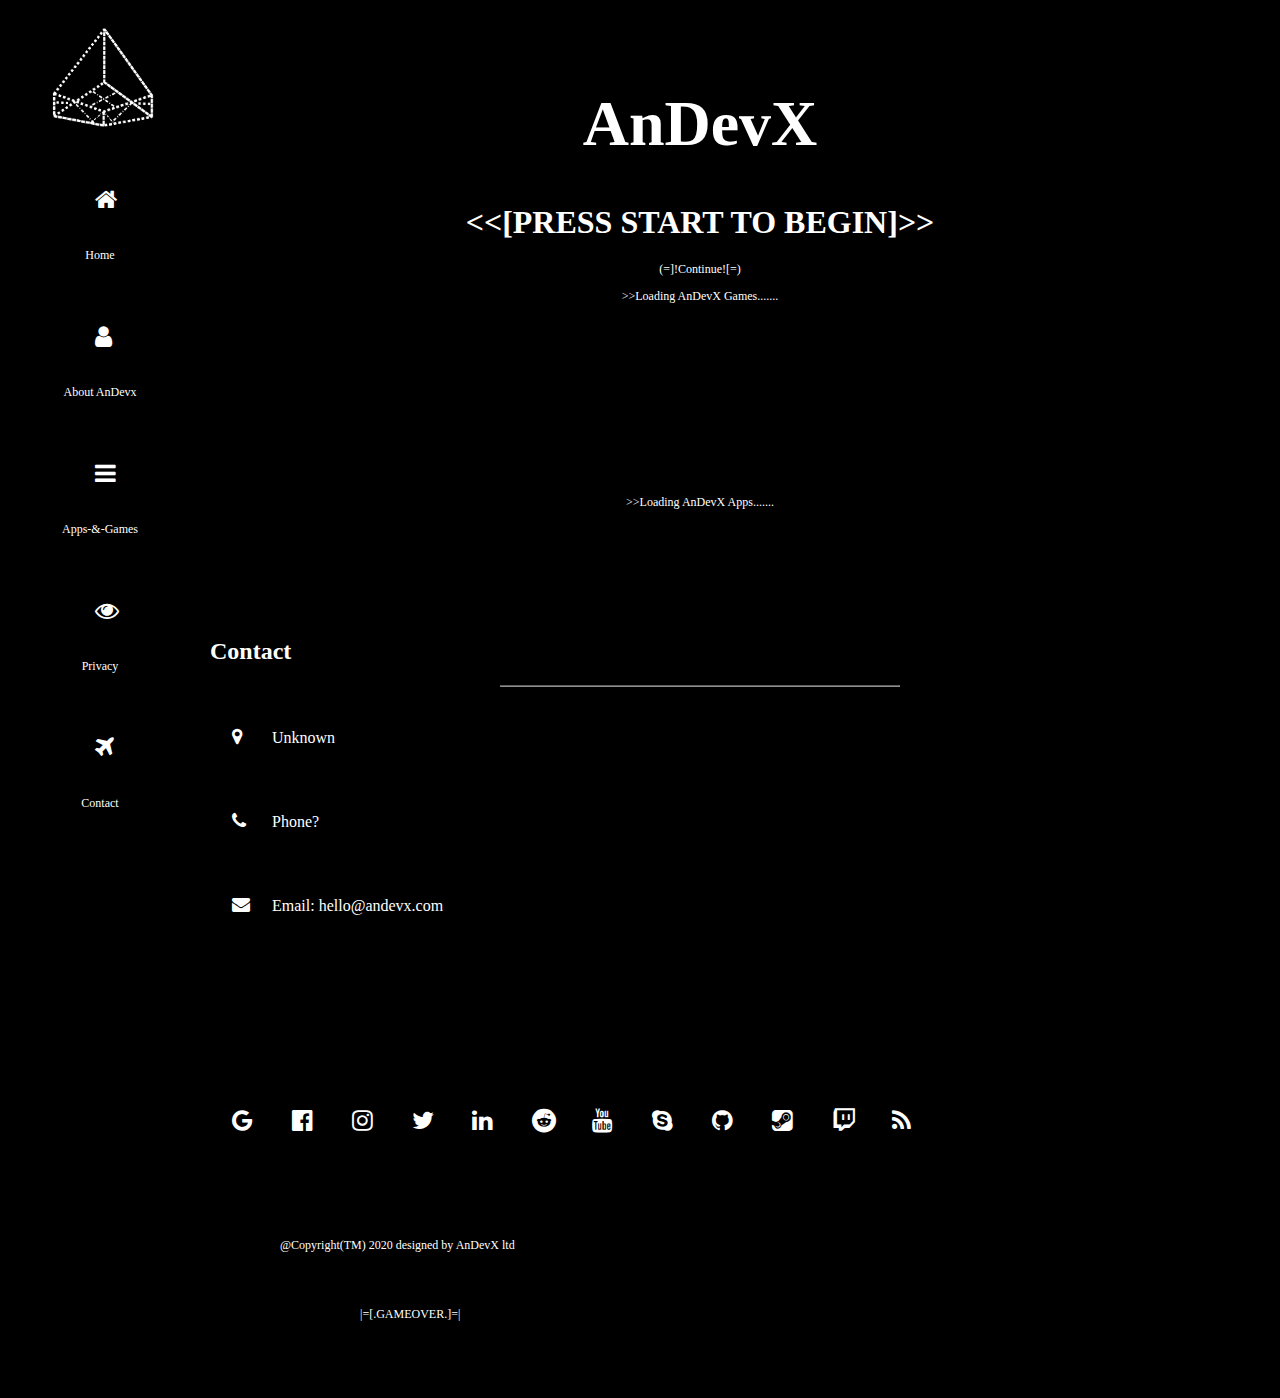
<file: index.html>
<!-- HTML file by AnDevX LTD for GitHub webpage, made on 25/03/2020
    covid-19
    version 0.0.2-->
    <!--TODO BW AND WB views-->
    <html>
        <head>
            <meta charset="ISO-8859-1">
            <meta name="viewport" content="width=device-width, initial-scale=1">
            <link href="css/style.css" rel="stylesheet" type="text/css" />
            <link rel="stylesheet" href="https://cdnjs.cloudflare.com/ajax/libs/font-awesome/4.7.0/css/font-awesome.min.css">
            <title>A/\/CIe\/X Website</title>
        </head>

        <body class="w3-black">

        <!-- Icon Bar (Sidebar - hidden on small screens) -->
        <nav class="w3-sidebar w3-bar-block w3-small w3-hide-small w3-center">

            <!-- Avatar image in top left corner -->
            <img src="AnDevXLogo.png" style="width:75%">
            <a href="#" class="w3-bar-item w3-button w3-padding-large w3-black">
            <i class="fa fa-home w3-xlarge"></i>
            <p>Home</p>
            </a>
            <a href=#about class="w3-bar-item w3-button w3-padding-large w3-hover-black">
            <i class="fa fa-user w3-xlarge"></i>
            <p>About AnDevx</p>
            </a>
            <a href="#games" class="w3-bar-item w3-button w3-padding-large w3-hover-black">
            <i class="fa fa-bars w3-xlarge"></i>
            <p>Apps-&-Games</p>
            </a>
            <a href="privacy_policy.html" class="w3-bar-item w3-button w3-padding-large w3-hover-black">
            <i class="fa fa-eye w3-xlarge"></i>
            <p>Privacy</p>
            </a>
            </a>
            <a href="#contact" class="w3-bar-item w3-button w3-padding-large w3-hover-black">
            <i class="fa fa-plane w3-xlarge"></i>
            <p>Contact</p>
            </a>
        </nav>

        <!-- Navbar on small screens (Hidden on medium and large screens) -->
        <div class="w3-top w3-hide-large w3-hide-medium" id="myNavbar">
            <div class="w3-bar w3-black w3-opacity w3-hover-opacity-off w3-center w3-small">
            <a href="#" class="w3-bar-item w3-button" style="width:25% !important">Home</a>
            <a href="#about" class="w3-bar-item w3-button" style="width:25% !important">About</a>
            <a href="#games&apps" class="w3-bar-item w3-button" style="width:25% !important">Apps&Games</a>
            <a href="privacy_policy.html" class="w3-bar-item w3-button" style="width:25% !important">Privacy</a>
            </div>
        </div>

        <!-- Index section  _______________________________________________________________ -->
    <div class="w3-padding-large" id="main">
        <!-- Header/Home -->
            <header class="w3-container w3-padding-32 w3-center w3-black" id="home">
                  <h1 class="w3-jumbo"><span class="w3-hide-small">AnDevX</span></h1>
                  
                  <h1 style="font-size: 15x"><<[PRESS START TO BEGIN]>></h1>
    


                  <p style="font-size: 12px"> (=]!Continue![=) </p>
    

                  <p style="font-size: 12px"> >>Loading AnDevX Games....... </p>

                  <iframe frameborder="0" src="https://itch.io/embed/622238?linkback=true&amp;dark=true" width="552" height="167"><a href="https://andevx.itch.io/reflex">RefleX by AnDevX</a></iframe>
           
                  <p style="font-size: 12px"> >>Loading AnDevX Apps....... </p>

                </header>


        <!-- Contact Section __________________________________________________________________-->
        <div class="w3-padding-64 w3-content w3-text-grey" id="contact">
                <h2 class="w3-text-light-grey">Contact</h2>
                <hr style="width:400px" class="w3-opacity">
            
                <div class="w3-section">
                <p><i class="fa fa-map-marker fa-fw w3-text-white w3-large w3-margin-right"></i> Unknown</p>
                <p><i class="fa fa-phone fa-fw w3-text-white w3-large w3-margin-right"></i> Phone? </p>
                <p><i class="fa fa-envelope fa-fw w3-text-white w3-large w3-margin-right"> </i> Email: hello@andevx.com</p>
                </div>
        </div>

        <!-- Privacy policy for gaming (moved to side bar)-->


        <div class="EndContent">    
        <footer class="w3-content w3-padding-64 w3-text-grey w3-xlarge">
            
            <i class="fa fa-google w3-hover-opacity"></i>
            <i class="fa fa-facebook-official w3-hover-opacity"></i>
            <a href = "https://www.instagram.com/andevx/" class="fa fa-instagram w3-hover-opacity"></a>
            <a href = "https://twitter.com/AnDevX" class="fa fa-twitter w3-hover-opacity"></a>
            <a href = "" class="fa fa-linkedin w3-hover-opacity"></a>
            <i class="fab fa-discord"></i>
            <i href = "https://andevx.itch.io" class="fab fa-itch-io w3-hover-opacity"></i>
            <a href = "https://www.reddit.com/user/AnDevX" class="fa fa-reddit w3-hover-opacity"></a>
            <a href = "https://www.youtube.com/channel/UChSa8l6QLYj4JYNqb2xnGhg" class = "fa fa-youtube w3-hover-opacity"></a>
            <i class ="fa fa-skype w3-hover-opacity"></i>
            <a href = "https://github.com/AnDevX" class = "fa fa-github w3-hover-opacity"></a>
            <a href = "" class = "fa fa-steam-square"></a>
            <a href = "" class="fa fa-twitch"></a>
            <a class="fa fa-rss w3-hover-opacity"></a>
            


            <br></br>
            <br></br>

            <p class = "w3-small w3-content" style="padding-left: 70px"> @Copyright(TM) 2020 designed by AnDevX ltd</p> 
                        
            <br></br>
            <p class = "w3-small w3-content" style="padding-left: 150px"> |=[.GAMEOVER.]=|</p> 

        </footer> 

    </div>

    </body>
</html>
</file>
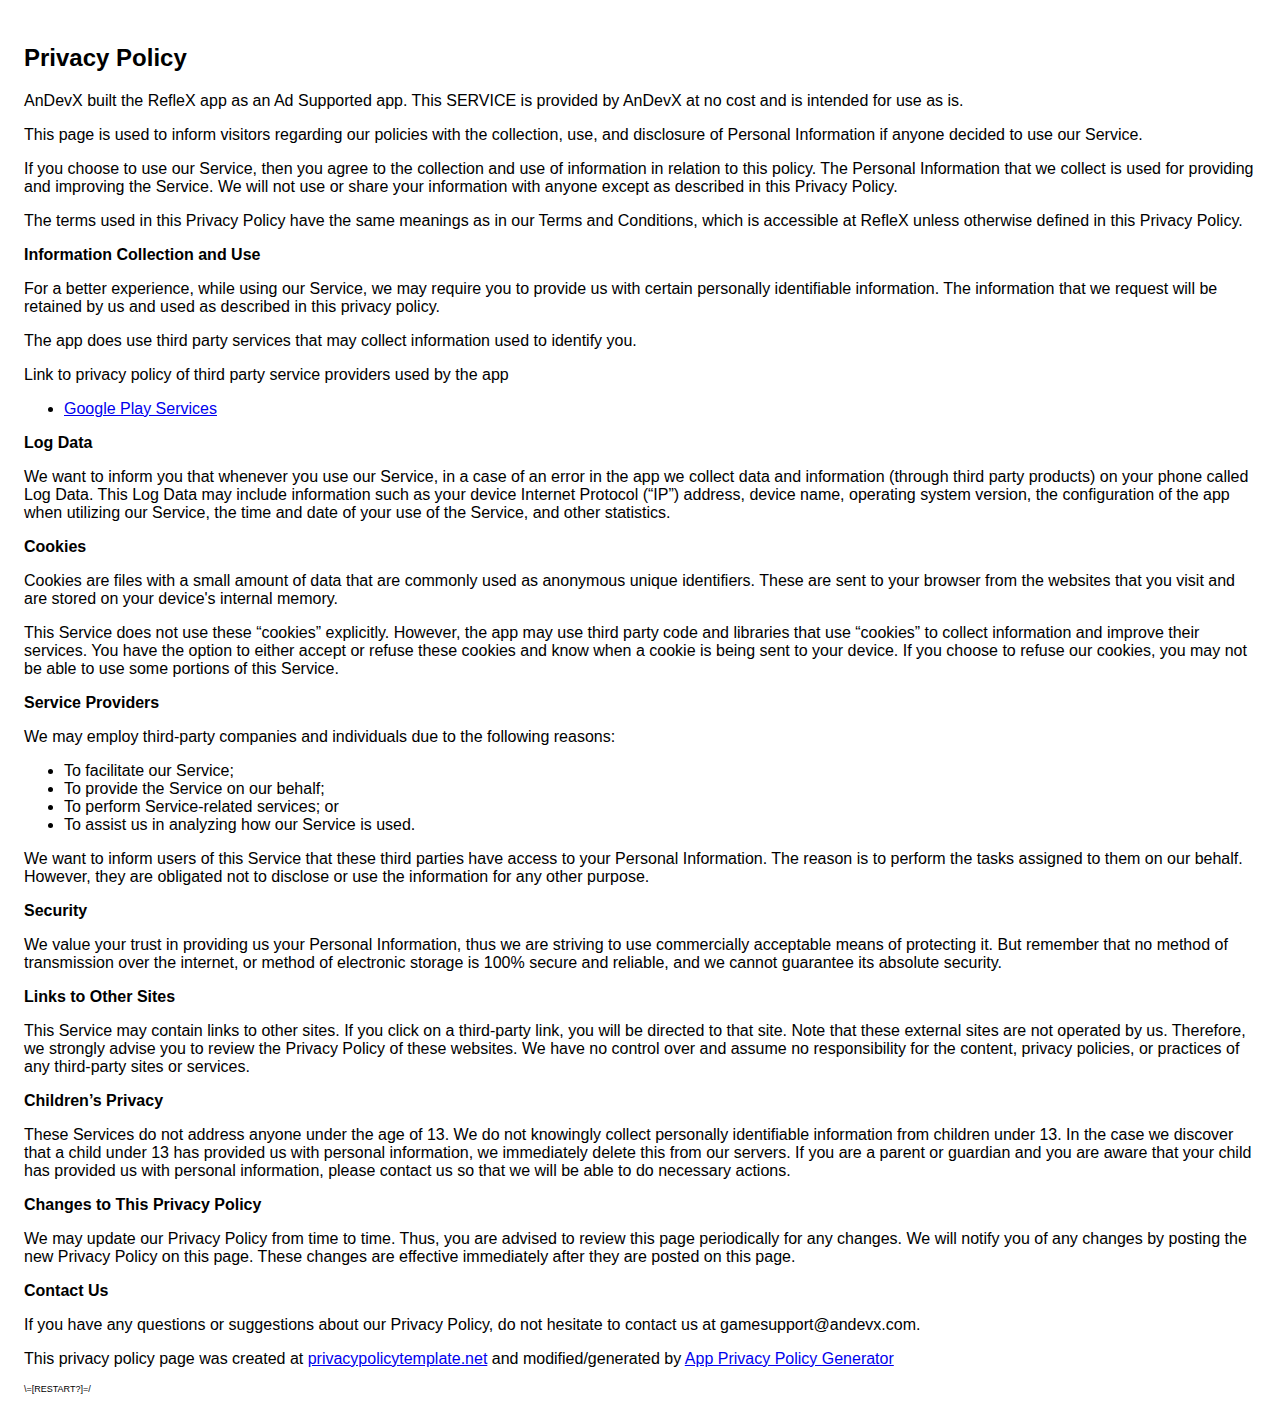
<file: privacy_policy.html>
<!DOCTYPE html>
    <html>
    <head>
      <meta charset='utf-8'>
      <meta name='viewport' content='width=device-width'>
      <title>Privacy Policy</title>
      <style> body { font-family: 'Electronic Highway Sign', Helvetica, Arial, sans-serif; padding:1em; } </style>
    </head>
    <body>
    <h2>Privacy Policy</h2> <p>
                    AnDevX built the RefleX app as
                    an Ad Supported app. This SERVICE is provided by
                    AnDevX at no cost and is intended for
                    use as is.
                  </p> <p>
                    This page is used to inform visitors regarding
                    our policies with the collection, use, and
                    disclosure of Personal Information if anyone decided to use
                    our Service.
                  </p> <p>
                    If you choose to use our Service, then you agree
                    to the collection and use of information in relation to this
                    policy. The Personal Information that we collect is
                    used for providing and improving the Service.
                    We will not use or share your
                    information with anyone except as described in this Privacy
                    Policy.
                  </p> <p>
                    The terms used in this Privacy Policy have the same meanings
                    as in our Terms and Conditions, which is accessible at
                    RefleX unless otherwise defined in this Privacy
                    Policy.
                  </p> <p><strong>Information Collection and Use</strong></p> <p>
                    For a better experience, while using our Service,
                    we may require you to provide us with certain
                    personally identifiable information. The
                    information that we request will be
                    retained by us and used as described in this privacy policy.
                  </p> <p>
                    The app does use third party services that may collect
                    information used to identify you.
                  </p> <div><p>
                      Link to privacy policy of third party service providers
                      used by the app
                    </p> <ul><li><a href="https://www.google.com/policies/privacy/" target="_blank">Google Play Services</a></li><!----><!----><!----><!----><!----><!----><!----><!----><!----><!----><!----><!----><!----><!----></ul></div> <p><strong>Log Data</strong></p> <p>
                    We want to inform you that whenever
                    you use our Service, in a case of an error in the
                    app we collect data and information (through third
                    party products) on your phone called Log Data. This Log Data
                    may include information such as your device Internet
                    Protocol (“IP”) address, device name, operating system
                    version, the configuration of the app when utilizing
                    our Service, the time and date of your use of the
                    Service, and other statistics.
                  </p> <p><strong>Cookies</strong></p> <p>
                    Cookies are files with a small amount of data that are
                    commonly used as anonymous unique identifiers. These are
                    sent to your browser from the websites that you visit and
                    are stored on your device's internal memory.
                  </p> <p>
                    This Service does not use these “cookies” explicitly.
                    However, the app may use third party code and libraries that
                    use “cookies” to collect information and improve their
                    services. You have the option to either accept or refuse
                    these cookies and know when a cookie is being sent to your
                    device. If you choose to refuse our cookies, you may not be
                    able to use some portions of this Service.
                  </p> <p><strong>Service Providers</strong></p> <p>
                    We may employ third-party companies
                    and individuals due to the following reasons:
                  </p> <ul><li>To facilitate our Service;</li> <li>To provide the Service on our behalf;</li> <li>To perform Service-related services; or</li> <li>To assist us in analyzing how our Service is used.</li></ul> <p>
                    We want to inform users of this
                    Service that these third parties have access to your
                    Personal Information. The reason is to perform the tasks
                    assigned to them on our behalf. However, they are obligated
                    not to disclose or use the information for any other
                    purpose.
                  </p> <p><strong>Security</strong></p> <p>
                    We value your trust in providing us
                    your Personal Information, thus we are striving to use
                    commercially acceptable means of protecting it. But remember
                    that no method of transmission over the internet, or method
                    of electronic storage is 100% secure and reliable, and
                    we cannot guarantee its absolute security.
                  </p> <p><strong>Links to Other Sites</strong></p> <p>
                    This Service may contain links to other sites. If you click
                    on a third-party link, you will be directed to that site.
                    Note that these external sites are not operated by
                    us. Therefore, we strongly advise you to
                    review the Privacy Policy of these websites.
                    We have no control over and assume no
                    responsibility for the content, privacy policies, or
                    practices of any third-party sites or services.
                  </p> <p><strong>Children’s Privacy</strong></p> <p>
                    These Services do not address anyone under the age of 13.
                    We do not knowingly collect personally
                    identifiable information from children under 13. In the case
                    we discover that a child under 13 has provided
                    us with personal information,
                    we immediately delete this from our servers. If you
                    are a parent or guardian and you are aware that your child
                    has provided us with personal information, please contact
                    us so that we will be able to do
                    necessary actions.
                  </p> <p><strong>Changes to This Privacy Policy</strong></p> <p>
                    We may update our Privacy Policy from
                    time to time. Thus, you are advised to review this page
                    periodically for any changes. We will
                    notify you of any changes by posting the new Privacy Policy
                    on this page. These changes are effective immediately after
                    they are posted on this page.
                  </p> <p><strong>Contact Us</strong></p> <p>
                    If you have any questions or suggestions about
                    our Privacy Policy, do not hesitate to contact
                    us at gamesupport@andevx.com.
                  </p> <p>
                    This privacy policy page was created at
                    <a href="https://privacypolicytemplate.net" target="_blank">privacypolicytemplate.net</a>
                    and modified/generated by
                    <a href="https://app-privacy-policy-generator.firebaseapp.com/" target="_blank">App Privacy Policy Generator</a></p>
   

                    <p style="font-size: 9px"> \=[RESTART?]=/ </p>

      </body>
</html>
</file>
<file: css/style.css>
html{box-sizing:border-box}*,*:before,*:after{box-sizing:inherit;} /* sizing for mobile device*/
html{-ms-text-size-adjust:100%;-webkit-text-size-adjust:100%}
body{margin:0}

body {font-family: Georgia, 'Times New Roman', Times, serif;}
/*Palatino Linotype", "Book Antiqua", Palatino, serif*/
@font-face
{
font-family: Electronic Highwat Sign;
src: url('Electronic Highway Sign.ttf');
}

.w3-row-padding img {margin-bottom: 12px}
/* Set the width of the sidebar to 120px */
.w3-sidebar {width: 120px;background: #222;}
/* Add a left margin to the "page content" that matches the width of the sidebar (120px) */
#main {margin-left: 120px}
/* Remove margins from "page content" on small screens */
@media only screen and (max-width: 600px) {#main {margin-left: 0}}

/*Imported from wcs*/
.w3-black,.w3-hover-black:hover{color:#fff!important;background-color:#000!important}
.w3-image{max-width:100%;height:auto}img{vertical-align:middle}a{color:inherit}
.w3-table,.w3-table-all{border-collapse:collapse;border-spacing:0;width:100%;display:table}.w3-table-all{border:1px solid #ccc}
.w3-bordered tr,.w3-table-all tr{border-bottom:1px solid #ddd}.w3-striped tbody tr:nth-child(even){background-color:#f1f1f1}
.w3-table-all tr:nth-child(odd){background-color:#fff}.w3-table-all tr:nth-child(even){background-color:#f1f1f1}
.w3-hoverable tbody tr:hover,.w3-ul.w3-hoverable li:hover{background-color:#ccc}.w3-centered tr th,.w3-centered tr td{text-align:center}
.w3-table td,.w3-table th,.w3-table-all td,.w3-table-all th{padding:8px 8px;display:table-cell;text-align:left;vertical-align:top}
.w3-table th:first-child,.w3-table td:first-child,.w3-table-all th:first-child,.w3-table-all td:first-child{padding-left:16px}
.w3-btn,.w3-button{border:none;display:inline-block;padding:8px 16px;vertical-align:middle;overflow:hidden;text-decoration:none;color:inherit;background-color:inherit;text-align:center;cursor:pointer;white-space:nowrap}
.w3-btn:hover{box-shadow:0 8px 16px 0 rgba(0,0,0,0.2),0 6px 20px 0 rgba(0,0,0,0.19)}
.w3-btn,.w3-button{-webkit-touch-callout:none;-webkit-user-select:none;-khtml-user-select:none;-moz-user-select:none;-ms-user-select:none;user-select:none}   
.w3-disabled,.w3-btn:disabled,.w3-button:disabled{cursor:not-allowed;opacity:0.3}.w3-disabled *,:disabled *{pointer-events:none}
.w3-btn.w3-disabled:hover,.w3-btn:disabled:hover{box-shadow:none}
.w3-badge,.w3-tag{background-color:#000;color:#fff;display:inline-block;padding-left:8px;padding-right:8px;text-align:center}.w3-badge{border-radius:50%}
.w3-ul{list-style-type:none;padding:0;margin:0}.w3-ul li{padding:8px 16px;border-bottom:1px solid #ddd}.w3-ul li:last-child{border-bottom:none}
.w3-tooltip,.w3-display-container{position:relative}.w3-tooltip .w3-text{display:none}.w3-tooltip:hover .w3-text{display:inline-block}
.w3-ripple:active{opacity:0.5}.w3-ripple{transition:opacity 0s}
.w3-input{padding:8px;display:block;border:none;border-bottom:1px solid #ccc;width:100%}
.w3-select{padding:9px 0;width:100%;border:none;border-bottom:1px solid #ccc}
.w3-dropdown-click,.w3-dropdown-hover{position:relative;display:inline-block;cursor:pointer}
.w3-dropdown-hover:hover .w3-dropdown-content{display:block}
.w3-dropdown-hover:first-child,.w3-dropdown-click:hover{background-color:#ccc;color:#000}
.w3-dropdown-hover:hover > .w3-button:first-child,.w3-dropdown-click:hover > .w3-button:first-child{background-color:#ccc;color:#000}
.w3-dropdown-content{cursor:auto;color:#000;background-color:#fff;display:none;position:absolute;min-width:160px;margin:0;padding:0;z-index:1}
.w3-check,.w3-radio{width:24px;height:24px;position:relative;top:6px}
.w3-sidebar{height:100%;width:200px;background-color:rgb(0, 0, 0);position:fixed!important;z-index:1;overflow:auto}
.w3-bar-block .w3-dropdown-hover,.w3-bar-block .w3-dropdown-click{width:100%}
.w3-bar-block .w3-dropdown-hover .w3-dropdown-content,.w3-bar-block .w3-dropdown-click .w3-dropdown-content{min-width:100%}
.w3-bar-block .w3-dropdown-hover .w3-button,.w3-bar-block .w3-dropdown-click .w3-button{width:100%;text-align:left;padding:8px 16px}
.w3-main,#main{transition:margin-left .4s}
.w3-modal{z-index:3;display:none;padding-top:100px;position:fixed;left:0;top:0;width:100%;height:100%;overflow:auto;background-color:rgb(0,0,0);background-color:rgba(0,0,0,0.4)}
.w3-modal-content{margin:auto;background-color:#fff;position:relative;padding:0;outline:0;width:600px}
.w3-bar{width:100%;overflow:hidden}.w3-center .w3-bar{display:inline-block;width:auto}
.w3-bar .w3-bar-item{padding:8px 16px;float:left;width:auto;border:none;display:block;outline:0}
.w3-bar .w3-dropdown-hover,.w3-bar .w3-dropdown-click{position:static;float:left}
.w3-bar .w3-button{white-space:normal}
.w3-bar-block .w3-bar-item{display:block;padding:8px 16px;text-align:left;border:none;white-space:normal;float:none;outline:0}
.w3-bar-block.w3-center .w3-bar-item{text-align:center}.w3-block{display:block;width:100%}
.w3-responsive{display:block;overflow-x:auto}
.w3-container:after,.w3-container:before,.w3-panel:after,.w3-panel:before,.w3-row:after,.w3-row:before,.w3-row-padding:after,.w3-row-padding:before,
.w3-cell-row:before,.w3-cell-row:after,.w3-clear:after,.w3-clear:before,.w3-bar:before,.w3-bar:after{content:"";display:table;clear:both}
.w3-col,.w3-half,.w3-third,.w3-twothird,.w3-threequarter,.w3-quarter{float:left;width:100%}
.w3-col.s1{width:8.33333%}.w3-col.s2{width:16.66666%}.w3-col.s3{width:24.99999%}.w3-col.s4{width:33.33333%}
.w3-col.s5{width:41.66666%}.w3-col.s6{width:49.99999%}.w3-col.s7{width:58.33333%}.w3-col.s8{width:66.66666%}
.w3-col.s9{width:74.99999%}.w3-col.s10{width:83.33333%}.w3-col.s11{width:91.66666%}.w3-col.s12{width:99.99999%}
@media (min-width:601px){.w3-col.m1{width:8.33333%}.w3-col.m2{width:16.66666%}.w3-col.m3,.w3-quarter{width:24.99999%}.w3-col.m4,.w3-third{width:33.33333%}
.w3-col.m5{width:41.66666%}.w3-col.m6,.w3-half{width:49.99999%}.w3-col.m7{width:58.33333%}.w3-col.m8,.w3-twothird{width:66.66666%}
.w3-col.m9,.w3-threequarter{width:74.99999%}.w3-col.m10{width:83.33333%}.w3-col.m11{width:91.66666%}.w3-col.m12{width:99.99999%}}
@media (min-width:993px){.w3-col.l1{width:8.33333%}.w3-col.l2{width:16.66666%}.w3-col.l3{width:24.99999%}.w3-col.l4{width:33.33333%}
.w3-col.l5{width:41.66666%}.w3-col.l6{width:49.99999%}.w3-col.l7{width:58.33333%}.w3-col.l8{width:66.66666%}
.w3-col.l9{width:74.99999%}.w3-col.l10{width:83.33333%}.w3-col.l11{width:91.66666%}.w3-col.l12{width:99.99999%}}
.w3-content{max-width:980px;margin:auto}.w3-rest{overflow:hidden}
.w3-cell-row{display:table;width:100%}.w3-cell{display:table-cell}
.w3-cell-top{vertical-align:top}.w3-cell-middle{vertical-align:middle}.w3-cell-bottom{vertical-align:bottom}
.w3-hide{display:none!important}.w3-show-block,.w3-show{display:block!important}.w3-show-inline-block{display:inline-block!important}
@media (max-width:600px){.w3-modal-content{margin:0 10px;width:auto!important}.w3-modal{padding-top:30px}
.w3-dropdown-hover.w3-mobile .w3-dropdown-content,.w3-dropdown-click.w3-mobile .w3-dropdown-content{position:relative}	
.w3-hide-small{display:none!important}.w3-mobile{display:block;width:100%!important}.w3-bar-item.w3-mobile,.w3-dropdown-hover.w3-mobile,.w3-dropdown-click.w3-mobile{text-align:center}
.w3-dropdown-hover.w3-mobile,.w3-dropdown-hover.w3-mobile .w3-btn,.w3-dropdown-hover.w3-mobile .w3-button,.w3-dropdown-click.w3-mobile,.w3-dropdown-click.w3-mobile .w3-btn,.w3-dropdown-click.w3-mobile .w3-button{width:100%}}
@media (max-width:768px){.w3-modal-content{width:500px}.w3-modal{padding-top:50px}}
@media (min-width:993px){.w3-modal-content{width:900px}.w3-hide-large{display:none!important}.w3-sidebar.w3-collapse{display:block!important}}
@media (max-width:992px) and (min-width:601px){.w3-hide-medium{display:none!important}}
@media (max-width:992px){.w3-sidebar.w3-collapse{display:none}.w3-main{margin-left:0!important;margin-right:0!important}}
.w3-top,.w3-bottom{position:fixed;width:100%;z-index:1}.w3-top{top:0}.w3-bottom{bottom:0}
.w3-overlay{position:fixed;display:none;width:100%;height:100%;top:0;left:0;right:0;bottom:0;background-color:rgba(0,0,0,0.5);z-index:2}
.w3-display-topleft{position:absolute;left:0;top:0}.w3-display-topright{position:absolute;right:0;top:0}
.w3-display-bottomleft{position:absolute;left:0;bottom:0}.w3-display-bottomright{position:absolute;right:0;bottom:0}
.w3-display-middle{position:absolute;top:50%;left:50%;transform:translate(-50%,-50%);-ms-transform:translate(-50%,-50%)}
.w3-display-left{position:absolute;top:50%;left:0%;transform:translate(0%,-50%);-ms-transform:translate(-0%,-50%)}
.w3-display-right{position:absolute;top:50%;right:0%;transform:translate(0%,-50%);-ms-transform:translate(0%,-50%)}
.w3-display-topmiddle{position:absolute;left:50%;top:0;transform:translate(-50%,0%);-ms-transform:translate(-50%,0%)}
.w3-display-bottommiddle{position:absolute;left:50%;bottom:0;transform:translate(-50%,0%);-ms-transform:translate(-50%,0%)}
.w3-display-container:hover .w3-display-hover{display:block}.w3-display-container:hover span.w3-display-hover{display:inline-block}.w3-display-hover{display:none}
.w3-display-position{position:absolute}
.w3-circle{border-radius:50%}
.w3-round-small{border-radius:2px}.w3-round,.w3-round-medium{border-radius:4px}.w3-round-large{border-radius:8px}.w3-round-xlarge{border-radius:16px}.w3-round-xxlarge{border-radius:32px}
.w3-row-padding,.w3-row-padding>.w3-half,.w3-row-padding>.w3-third,.w3-row-padding>.w3-twothird,.w3-row-padding>.w3-threequarter,.w3-row-padding>.w3-quarter,.w3-row-padding>.w3-col{padding:0 8px}
.w3-container,.w3-panel{padding:0.01em 16px}.w3-panel{margin-top:16px;margin-bottom:16px}
.w3-code,.w3-codespan{font-family:Consolas,"courier new";font-size:16px}
.w3-code{width:auto;background-color:#fff;padding:8px 12px;border-left:4px solid #4CAF50;word-wrap:break-word}
.w3-codespan{color:crimson;background-color:#f1f1f1;padding-left:4px;padding-right:4px;font-size:110%}
.w3-card,.w3-card-2{box-shadow:0 2px 5px 0 rgba(0,0,0,0.16),0 2px 10px 0 rgba(0,0,0,0.12)}
.w3-card-4,.w3-hover-shadow:hover{box-shadow:0 4px 10px 0 rgba(0,0,0,0.2),0 4px 20px 0 rgba(0,0,0,0.19)}
.w3-spin{animation:w3-spin 2s infinite linear}@keyframes w3-spin{0%{transform:rotate(0deg)}100%{transform:rotate(359deg)}}
.w3-animate-fading{animation:fading 10s infinite}@keyframes fading{0%{opacity:0}50%{opacity:1}100%{opacity:0}}
.w3-animate-opacity{animation:opac 0.8s}@keyframes opac{from{opacity:0} to{opacity:1}}
.w3-animate-top{position:relative;animation:animatetop 0.4s}@keyframes animatetop{from{top:-300px;opacity:0} to{top:0;opacity:1}}
.w3-animate-left{position:relative;animation:animateleft 0.4s}@keyframes animateleft{from{left:-300px;opacity:0} to{left:0;opacity:1}}
.w3-animate-right{position:relative;animation:animateright 0.4s}@keyframes animateright{from{right:-300px;opacity:0} to{right:0;opacity:1}}
.w3-animate-bottom{position:relative;animation:animatebottom 0.4s}@keyframes animatebottom{from{bottom:-300px;opacity:0} to{bottom:0;opacity:1}}
.w3-animate-zoom {animation:animatezoom 0.6s}@keyframes animatezoom{from{transform:scale(0)} to{transform:scale(1)}}
.w3-animate-input{transition:width 0.4s ease-in-out}.w3-animate-input:focus{width:100%!important}
.w3-opacity,.w3-hover-opacity:hover{opacity:0.60}.w3-opacity-off,.w3-hover-opacity-off:hover{opacity:1}
.w3-opacity-max{opacity:0.25}.w3-opacity-min{opacity:0.75}
.w3-greyscale-max,.w3-grayscale-max,.w3-hover-greyscale:hover,.w3-hover-grayscale:hover{filter:grayscale(100%)}
.w3-greyscale,.w3-grayscale{filter:grayscale(75%)}.w3-greyscale-min,.w3-grayscale-min{filter:grayscale(50%)}
.w3-sepia{filter:sepia(75%)}.w3-sepia-max,.w3-hover-sepia:hover{filter:sepia(100%)}.w3-sepia-min{filter:sepia(50%)}
.w3-tiny{font-size:10px!important}.w3-small{font-size:12px!important}.w3-medium{font-size:15px!important}.w3-large{font-size:18px!important}
.w3-xlarge{font-size:24px!important}.w3-xxlarge{font-size:36px!important}.w3-xxxlarge{font-size:48px!important}.w3-jumbo{font-size:64px!important}
.w3-left-align{text-align:left!important}.w3-right-align{text-align:right!important}.w3-justify{text-align:justify!important}.w3-center{text-align:center!important}
.w3-border-0{border:0!important}.w3-border{border:1px solid #ccc!important}
.w3-border-top{border-top:1px solid #ccc!important}.w3-border-bottom{border-bottom:1px solid #ccc!important}
.w3-border-left{border-left:1px solid #ccc!important}.w3-border-right{border-right:1px solid #ccc!important}
.w3-topbar{border-top:6px solid #ccc!important}.w3-bottombar{border-bottom:6px solid #ccc!important}
.w3-leftbar{border-left:6px solid #ccc!important}.w3-rightbar{border-right:6px solid #ccc!important}
.w3-section,.w3-code{margin-top:16px!important;margin-bottom:16px!important}
.w3-margin{margin:16px!important}.w3-margin-top{margin-top:16px!important}.w3-margin-bottom{margin-bottom:16px!important}
.w3-margin-left{margin-left:16px!important}.w3-margin-right{margin-right:16px!important}
.w3-padding-small{padding:4px 8px!important}.w3-padding{padding:8px 16px!important}.w3-padding-large{padding:12px 24px!important}
.w3-padding-16{padding-top:16px!important;padding-bottom:16px!important}.w3-padding-24{padding-top:24px!important;padding-bottom:24px!important}
.w3-padding-32{padding-top:32px!important;padding-bottom:32px!important}.w3-padding-48{padding-top:48px!important;padding-bottom:48px!important}
.w3-padding-64{padding-top:64px!important;padding-bottom:64px!important}
.w3-left{float:left!important}.w3-right{float:right!important}
.w3-button:hover{color:#000!important;background-color:#ccc!important}
.w3-transparent,.w3-hover-none:hover{background-color:transparent!important}
.w3-hover-none:hover{box-shadow:none!important}

/**/

.table {
    border-collapse: collapse;
    width: 100%;
}

td, th {
    border: 1px solid #ddddddb7;
    text-align: center;
    padding: 8px;
}

tr:nth-child(even) {
    background-color: #ddddddb9;
}

.navigation {background-color: #000000;  color: rgb(71, 71, 71);
             padding: 0px 0px 0px 0px; width: 100%;  display: table;}
.navigation a:link {  color: #080808;}
.navigation a:visited {  color: #fffdfd;}

.navigation li { 
    float: left;
    display: block;
    text-align: center;
    padding: 14px 16px;
    border-right: 1px solid #bbb;
    text-decoration: none;
    font-family: Georgia, 'Times New Roman', Times, serif;
    }

.navigation li:hover {background-color: rgb(211, 199, 199);}
.navigation a:link {color: #000000;text-decoration: none;}

.centre{
    display: block;
    margin-left: auto;
    margin-right: auto;
    }

/*Icons style*/
.fa {
    padding: 20px;
    font-size: 30px;
    width: 50px;
    text-align: center;
    text-decoration: none;
    margin: 5px 2px;
    }
.fa-facebook {
    background: rgb(0, 0, 0);
    color: white;
  }
</file>
